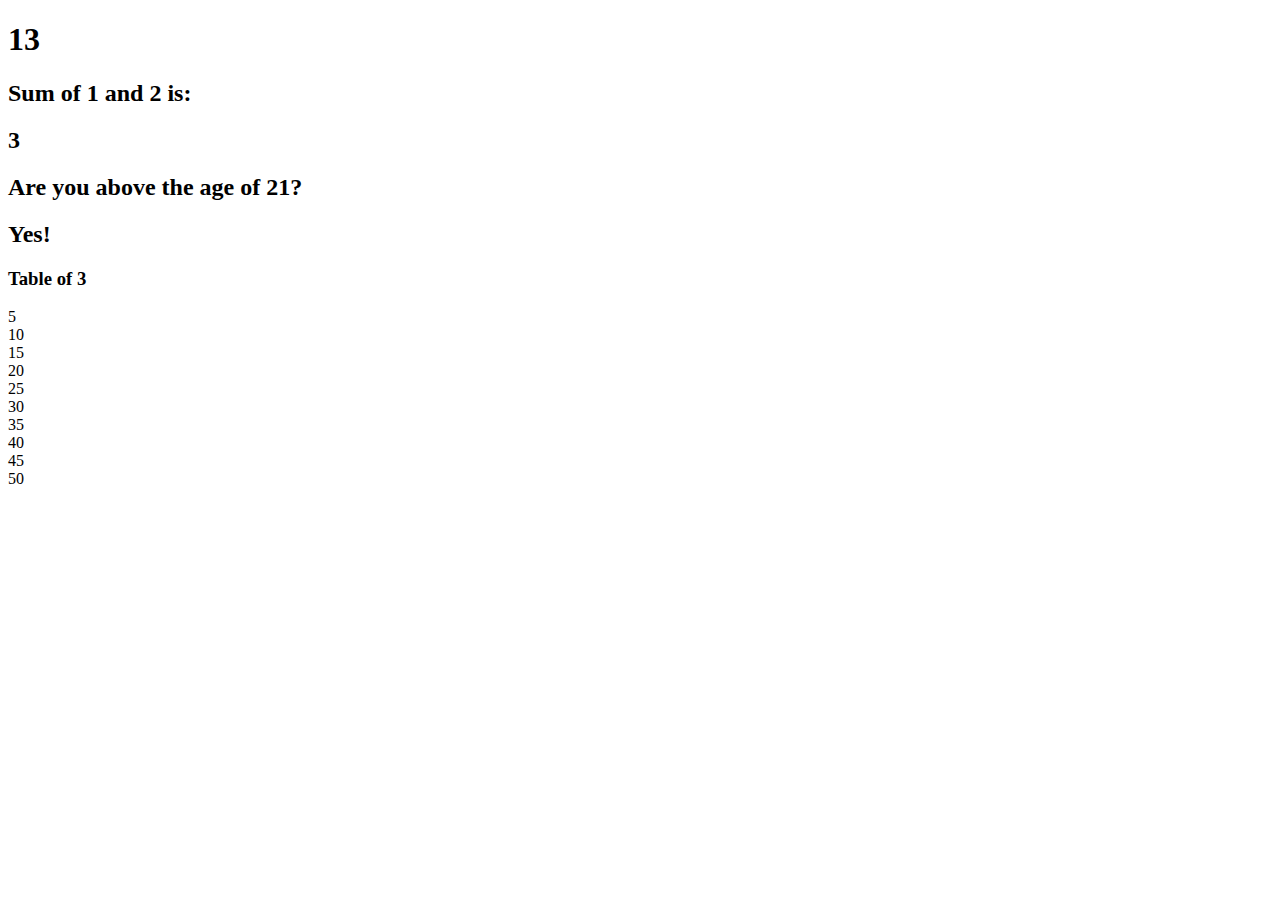
<file: Q2/index.html>
<!DOCTYPE html>
<html lang="en">

<head>
    <meta charset="UTF-8">
    <meta http-equiv="X-UA-Compatible" content="IE=edge">
    <meta name="viewport" content="width=device-width, initial-scale=1.0">
    <title>Document</title>
</head>

<body>
    <div id="variables">
        <h1 id="str-var"></h1>
        <h1 id="int-var"></h1>
    </div>
    <div id="sum-func">
        <h2 id="sum-func-ques">Sum of 1 and 2 is: </h2>
        <h2 id="sum-func-answer"></h2>
    </div>
    <div id="if-else">
        <h2 id="if-else-header">Are you above the age of 21?</h2>
        <h2 id="if-else-header-answer"></h2>
    </div>
    <div id="loop">
        <h3 id="loop-statement">Table of 3</h3>
    </div>

    <script src="main.js"></script>
</body>

</html>
</file>
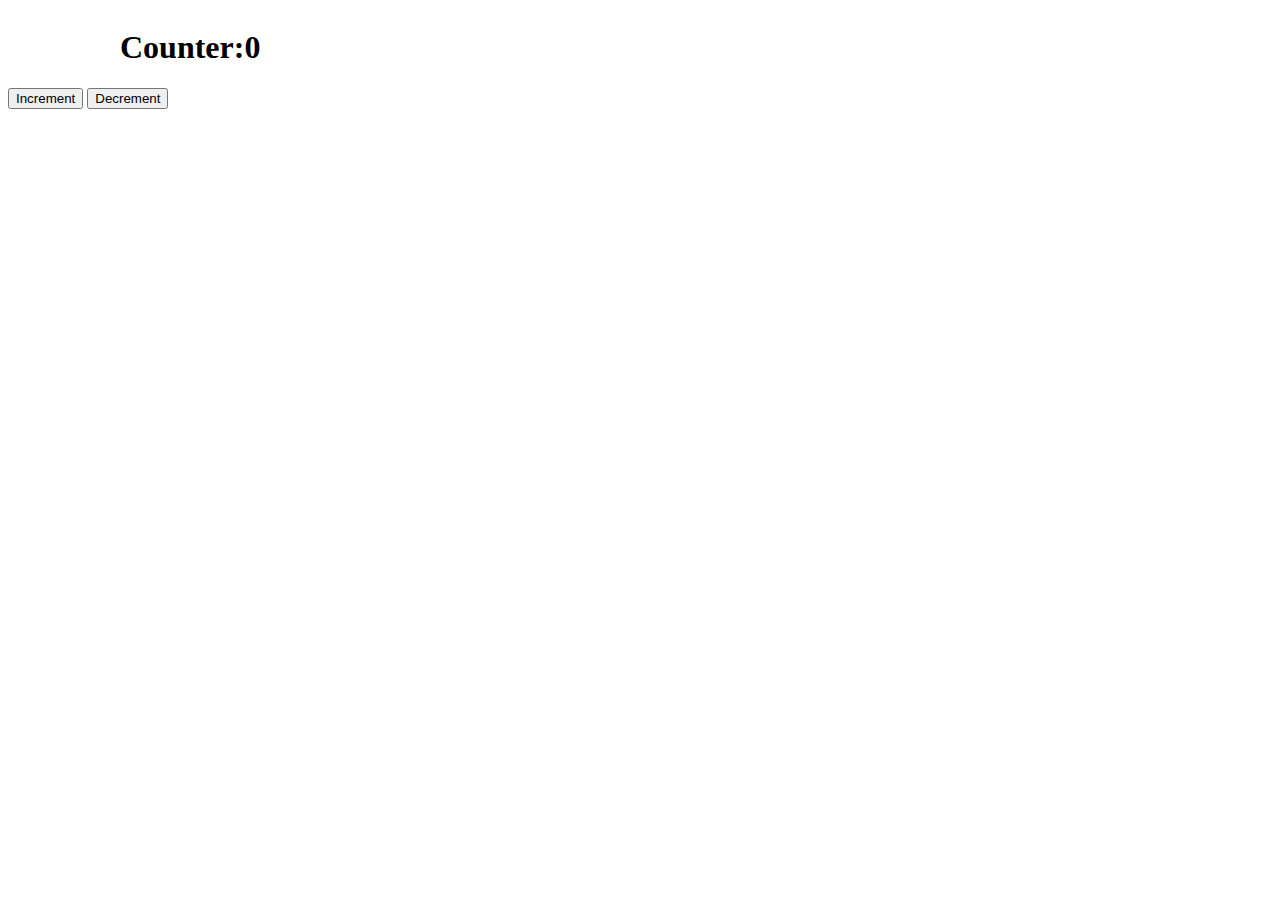
<file: Q3/index.html>
<!DOCTYPE html>
<html lang="en">

<head>
    <meta charset="UTF-8">
    <meta http-equiv="X-UA-Compatible" content="IE=edge">
    <meta name="viewport" content="width=device-width, initial-scale=1.0">

    <link rel="stylesheet" href="style.css">
    <title>Document</title>
</head>

<body>
    <!-- Added more divs for beautification -->
    <div id="main-div">
        <div id="top-wrapper">
            <h1 id="header">Counter: </h1>
            <h1 id="number">0</h1>
        </div>
        <div id="button-div">
            <button id="increment-button" type="button">Increment</button>
            <button id="decrement-button" type="button">Decrement</button>
        </div>
    </div>
    <script src="main.js"></script>
</body>

</html>
</file>
<file: Q3/style.css>
#top-wrapper {
  margin: auto;
  display: flex;
  align-items: center;
  padding-left: 7em;
}

#butotn-div {
  display: flex;
  align-items: center;
  gap: 9em;
}
</file>
